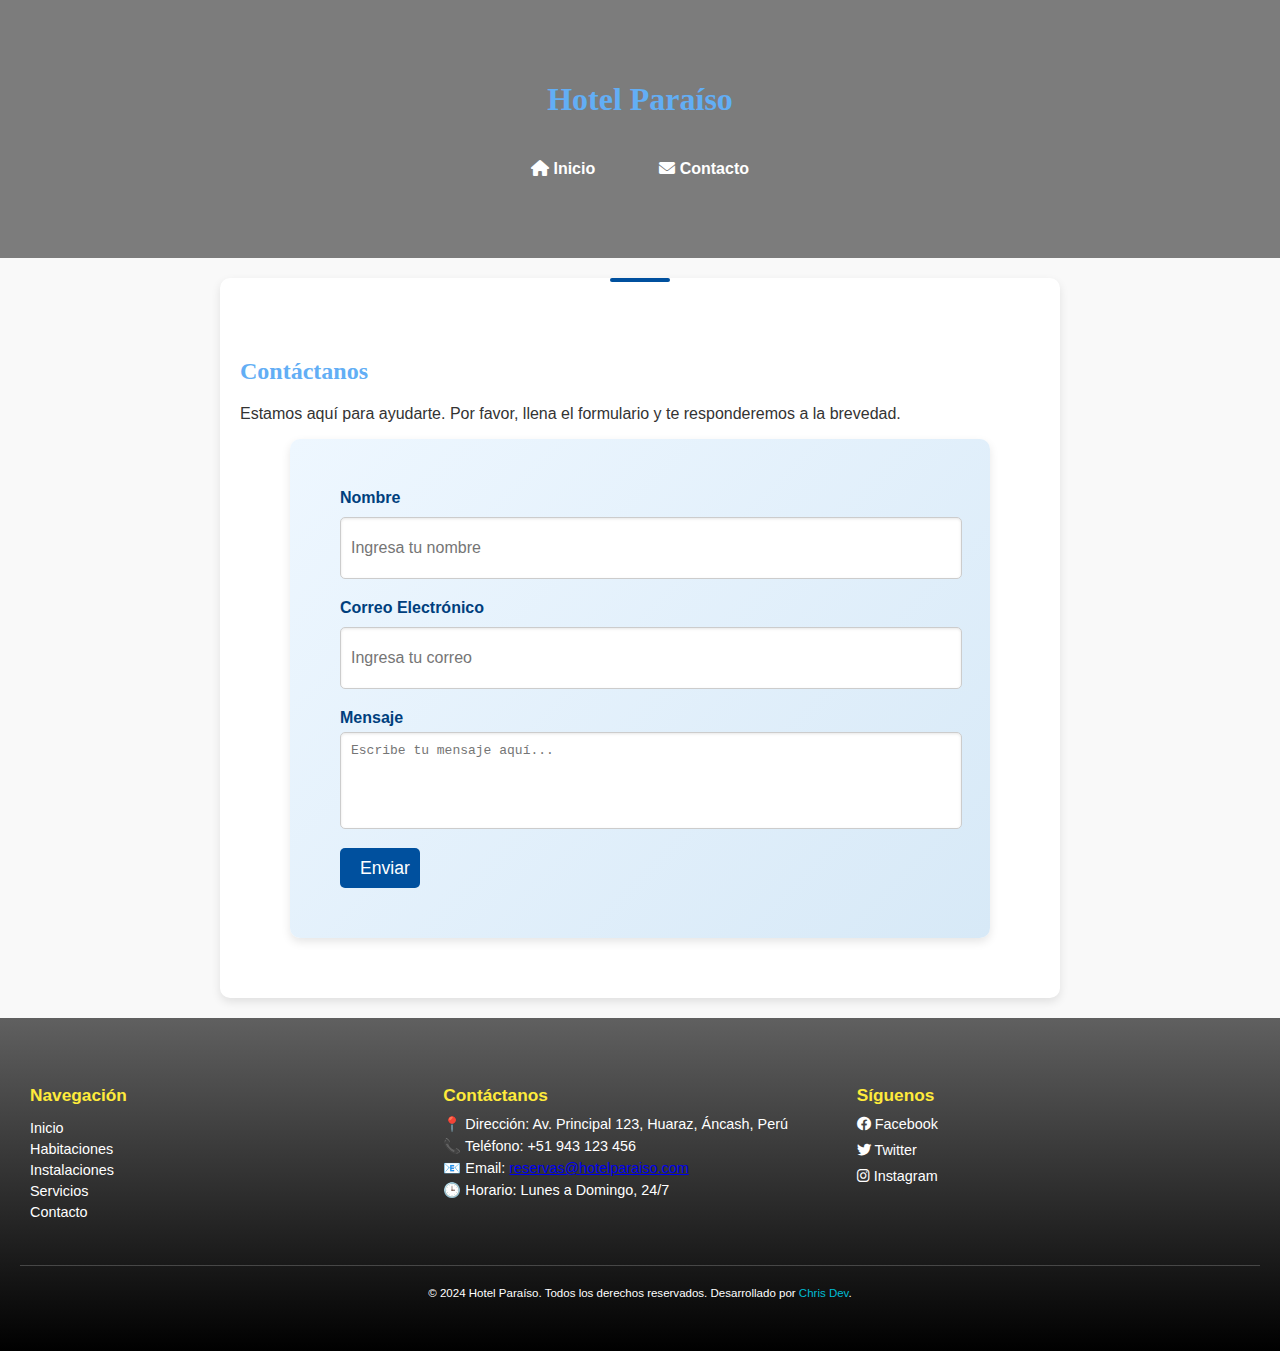
<file: contacto.html>
<!DOCTYPE html>
<html lang="es">

<head>
    <meta charset="UTF-8">
    <meta name="viewport" content="width=device-width, initial-scale=1.0">
    <title>Contacto - Hotel Paraíso</title>
    <link rel="stylesheet" href="style.css">
    <link rel="stylesheet" href="https://cdnjs.cloudflare.com/ajax/libs/font-awesome/6.0.0-beta3/css/all.min.css">

</head>

<body>
    <header class="header">
        <div class="container">
            <h1>Hotel Paraíso</h1>
            <nav class="nav">
                <ul>
                    <li><a href="index.html"><i class="fas fa-home"></i> Inicio</a></li>
                    <li><a href="contacto.html"><i class="fas fa-envelope"></i> Contacto</a></li>
                </ul>
            </nav>
        </div>
    </header>
<div class="encuesta">
    <main class="section">
        <h2>Contáctanos</h2>
        <p>Estamos aquí para ayudarte. Por favor, llena el formulario y te responderemos a la brevedad.</p>
        <form action="#" method="POST" class="formulario">
            <div class="form-group">
                <label for="nombre">Nombre</label>
                <input type="text" id="nombre" name="nombre" placeholder="Ingresa tu nombre" required>
            </div>
            <div class="form-group">
                <label for="email">Correo Electrónico</label>
                <input type="email" id="email" name="email" placeholder="Ingresa tu correo" required>
            </div>
            <div class="form-group">
                <label for="mensaje">Mensaje</label>
                <textarea id="mensaje" name="mensaje" placeholder="Escribe tu mensaje aquí..." rows="5"
                    required></textarea>
            </div>
            <button type="submit" class="btn">Enviar</button>
        </form>
    </main>
</div>
    <footer class="footer">
        <div class="footer-container">
            <!-- Navegación rápida -->
            <div class="footer-section">
                <h3>Navegación</h3>
                <ul>
                    <li><a href="index.html">Inicio</a></li>
                    <li><a href="#habitaciones">Habitaciones</a></li>
                    <li><a href="#instalaciones">Instalaciones</a></li>
                    <li><a href="#servicios">Servicios</a></li>
                    <li><a href="contacto.html">Contacto</a></li>
                </ul>
            </div>

            <!-- Información de contacto -->
            <div class="footer-section">
                <h3>Contáctanos</h3>
                <p>📍 Dirección: Av. Principal 123, Huaraz, Áncash, Perú</p>
                <p>📞 Teléfono: +51 943 123 456</p>
                <p>📧 Email: <a href="mailto:reservas@hotelparaiso.com">reservas@hotelparaiso.com</a></p>
                <p>🕒 Horario: Lunes a Domingo, 24/7</p>
            </div>

            <!-- Redes sociales -->
            <div class="footer-section">
                <h3>Síguenos</h3>
                <div class="social-icons">
                    <a href="https://facebook.com" target="_blank" title="Facebook"><i class="fab fa-facebook"></i>
                        Facebook</a>
                    <a href="https://twitter.com" target="_blank" title="Twitter"><i class="fab fa-twitter"></i>
                        Twitter</a>
                    <a href="https://instagram.com" target="_blank" title="Instagram"><i class="fab fa-instagram"></i>
                        Instagram</a>
                </div>
            </div>
        </div>

        <!-- Copyright -->
        <div class="footer-bottom">
            <p>&copy; 2024 Hotel Paraíso. Todos los derechos reservados. Desarrollado por <a href="#">Chris Dev</a>.</p>
        </div>
    </footer>

</body>

</html>
</file>
<file: style.css>
/* Estilos generales */
body {
    font-family: 'Arial', sans-serif;
    margin: 0;
    padding: 0;
    background-color: #f9f9f9;
    color: #333;
    
}

h1, h2 {
    font-family: 'Georgia', serif;
    color: #62aef5;
}

.header {
    background: url(https://www.kayak.com.pe/rimg/himg/7f/61/7a/expediav2-601348-adb170-787981.jpg?width=968&height=607&crop=true) no-repeat center center / cover;
    color: white;
    text-align: center;
    padding: 60px 20px;
    position: relative;
    z-index: 1;
    
}

.header:before {
    content: '';
    position: absolute;
    top: 0;
    left: 0;
    right: 0;
    bottom: 0;
    background: rgba(0, 0, 0, 0.5); /* Efecto de superposición */
    z-index: -1;
}


.nav ul {
    list-style: none;
    display: flex;
    justify-content: center;
    padding: 0;
    margin: 10px 0 0;
    display: flex;
    flex-wrap: wrap;
    justify-content: center;
}

.nav > ul > li {
    margin: 20px 20px;
}

.nav ul li a {
    text-decoration: none;
    color: white;
    font-weight: bold;
    padding: 5px 10px;
    border: 2px solid transparent;
    border-radius: 5px;
    transition: 0.3s ease;
}

.nav ul li a:hover {
    border: 2px solid white;
}
.submenu li{
    display: none;
    position: absolute;
    
}
nav > ul > li:hover .submenu li{
    display: block;
}


/* Estilos de secciones */
.section {
    padding: 40px 20px;
    margin: 20px auto;
    max-width: 1200px;
    background: white;
    border-radius: 10px;
    box-shadow: 0 4px 10px rgba(0, 0, 0, 0.1);
    
}

.cards {
    display: flex;
    gap: 20px;
    justify-content: space-around;
    margin-top: 20px;
    display: flex;
    flex-wrap: wrap;
    justify-content: center;
}

.card {
    background: #eef7ff;
    padding: 20px;
    text-align: center;
    border-radius: 8px;
    box-shadow: 0 2px 6px rgba(0, 0, 0, 0.1);
}

.card h3 {
    color: #00509e;
    margin-bottom: 10px;
}

.card {
    transition: transform 0.3s ease, box-shadow 0.3s ease;
}

.card:hover {
    transform: translateY(-10px);
    box-shadow: 0 10px 20px rgba(0, 0, 0, 0.2);
}

/* Botón con animación */
.btn {
    position: relative;
    overflow: hidden;
}

.btn::after {
    content: '';
    position: absolute;
    top: 0;
    left: -100%;
    width: 100%;
    height: 100%;
    background: rgba(255, 255, 255, 0.2);
    transition: left 0.5s ease;
}

.btn:hover::after {
    left: 0;
}

.gallery {
    display: flex;
    gap: 20px;
    justify-content: center;
    margin-top: 20px;
    display: flex;
    flex-wrap: wrap;
    justify-content: center;
}

.gallery img {
    width: 300px;
    height: 200px;
    object-fit: cover;
    border-radius: 10px;
    box-shadow: 0 2px 6px rgba(160, 98, 98, 0.1);
}

.servicios ul {
    list-style: disc;
    padding: 0 20px;
    margin-top: 20px;
}

.servicios ul li {
    font-size: 1.1em;
    margin: 10px 0;
}


.section {
    position: relative;
    padding: 60px 20px;
    
}
.section instalaciones{
    display: flex;
    flex-wrap: wrap;
    justify-content: center;
}

.section::before {
    content: '';
    position: absolute;
    top: 0;
    left: 50%;
    transform: translateX(-50%);
    width: 60px;
    height: 4px;
    background: #00509e;
    border-radius: 2px;
}

/* Estilos del formulario */
.encuesta{
    display: flex;
    flex-wrap: wrap;
    justify-content: center;
}

.formulario {
    max-width: 600px;
    margin: 0 auto;
    background: #eef7ff;
    padding: 20px;
    border-radius: 10px;
    box-shadow: 0 4px 10px rgba(0, 0, 0, 0.1);
}

.form-group {
    margin-bottom: 15px;
}

.form-group label {
    display: block;
    font-weight: bold;
    margin-bottom: 5px;
    color: #003f7d;
}

.form-group input,
.form-group textarea {
    width: 100%;
    padding: 10px;
    font-size: 1em;
    border: 1px solid #ccc;
    border-radius: 5px;
    box-shadow: inset 0 1px 3px rgba(0, 0, 0, 0.1);
}

.form-group input:focus,
.form-group textarea:focus {
    outline: none;
    border-color: #00509e;
    box-shadow: 0 0 5px rgba(0, 80, 158, 0.5);
}

textarea {
    resize: none;
}

.btn {
    display: inline-block;
    background-color: #00509e;
    color: white;
    font-size: 1.1em;
    padding: 10px 20px;
    border: none;
    border-radius: 5px;
    cursor: pointer;
    transition: background-color 0.3s ease;
    text-align: center;
}

.btn:hover {
    background-color: #003f7d;
}


.formulario {
    background: linear-gradient(135deg, #eef7ff, #d7e9f7);
    padding: 50px;
    border-radius: 10px;
    box-shadow: 0 4px 10px rgba(0, 0, 0, 0.1);
}

/* Footer */
.footer {
    background: linear-gradient(#606060, #000000);
    color: white;
    padding: 40px 20px;
    font-size: 0.9em;
    text-align: center;
    
}

.footer-container {
    display: flex;
    flex-wrap: wrap;
    justify-content: space-around;
    max-width: 100vw;
    margin: 0 auto;
    text-align: left;
}

/* Secciones del footer */
.footer-section {
    flex: 1;
    margin: 10px;
    min-width: 200px;
    
    
}

.footer-section h3 {
    font-size: 1.2em;
    margin-bottom: 10px;
    color: #ffeb3b;
}

.footer-section ul {
    list-style: none;
    padding: 0;
}

.footer-section ul li {
    margin-bottom: 5px;
}

.footer-section ul li a {
    color: white;
    text-decoration: none;
    transition: color 0.3s ease;
}

.footer-section ul li a:hover {
    color: #00bcd4;
}

/* Información de contacto */
.footer-section p {
    margin: 5px 0;
}

/* Redes sociales */
.social-icons a {
    display: block;
    margin-bottom: 10px;
    color: white;
    text-decoration: none;
    font-size: 1em;
    transition: color 0.3s ease, transform 0.3s ease;
}

.social-icons a:hover {
    color: #ffeb3b;
    transform: scale(1.1);
}

/* Línea inferior */
.footer-bottom {
    margin-top: 20px;
    border-top: 1px solid rgba(255, 255, 255, 0.2);
    padding-top: 10px;
    font-size: 0.8em;
}

.footer-bottom a {
    color: #00bcd4;
    text-decoration: none;
}

.footer-bottom a:hover {
    color: #ffeb3b;
}

/* PAGINA DETALLES */
/* SECCION 1 */

section{
    padding: 20px;
    text-align: center;
    background: linear-gradient(#97571f, #efb280);
    border-top: 7px solid #ffffff;
}

section h2{
   color: #ffffff;
}

section > p{
    font-weight: bold;
 }

.d_contain_cards{
    display: flex;
    gap: 40px;
    flex-wrap: wrap;
    justify-content: center;
}

.d_contain_cards div{
    max-width: 160px;
    border-radius: 10px;
    box-shadow: 0px 0px 7px 1px #959595;
    padding: 15px;
    background-color: #f9f9f9;
}

.d_contain_cards img{
    max-width: 100%;
}
.conte{
    display: flex;
    flex-wrap: wrap;
    justify-content: center;
}
/* SECCION 2 */
.d_sec2{
    border: none;
    background: linear-gradient(#efb280, #97571f );
}

/* Seccion 3 */ 
.d_sec3{
    border: none;
}
form{
    background-color: #ffffffb3;
    padding: 20px;
    text-align: left;
    display: flex;
    flex-direction: column;
    max-width: 800px;
    margin: 0 auto;
}
input{
    height: 40px;
    margin: 5px 0;
}
select{
    height: 30px;
    margin: 5px 0;
}
button{
    width: 80px;
    height: 40px;
    background-color: #97571f;
    border: none;
    color: #f9f9f9;
}
/* holy grail*/
.d_contain_cards{
    display: flex;
    flex-wrap: wrap;
    justify-content: center;
}
aside h2{
    margin: 15px 0;
}
main{
width: 800px;
}
aside{
    padding: 20px;
    width: 200px;
    box-sizing: border-box;
}
aside img{
    max-width: 100%;
}
/* ventana dialogo */
dialog{
    background-color: #3f3f3fb2;
    width: 100vw;
    height: 100vh;
    position: fixed;
    top: 0;
    border: none;
    z-index: 1000;
}
.flotante{
    background-color: #d7e9f7;
    max-width: 400px;
    position: relative;
    margin: 10% auto;

}
.flotante img{
    max-width: 100%;
}
.flotante h2{
    margin: 15px;
    color: #ff0000;
}
.btn_modal{
    width: 50px;
    background-color: #000000;
    color: #ccc;
    font-weight: bold;
    font-size: 25px;
    border-radius: 50%;
    position: absolute;
    top: 5px;
    right: 5px;
}
</file>
